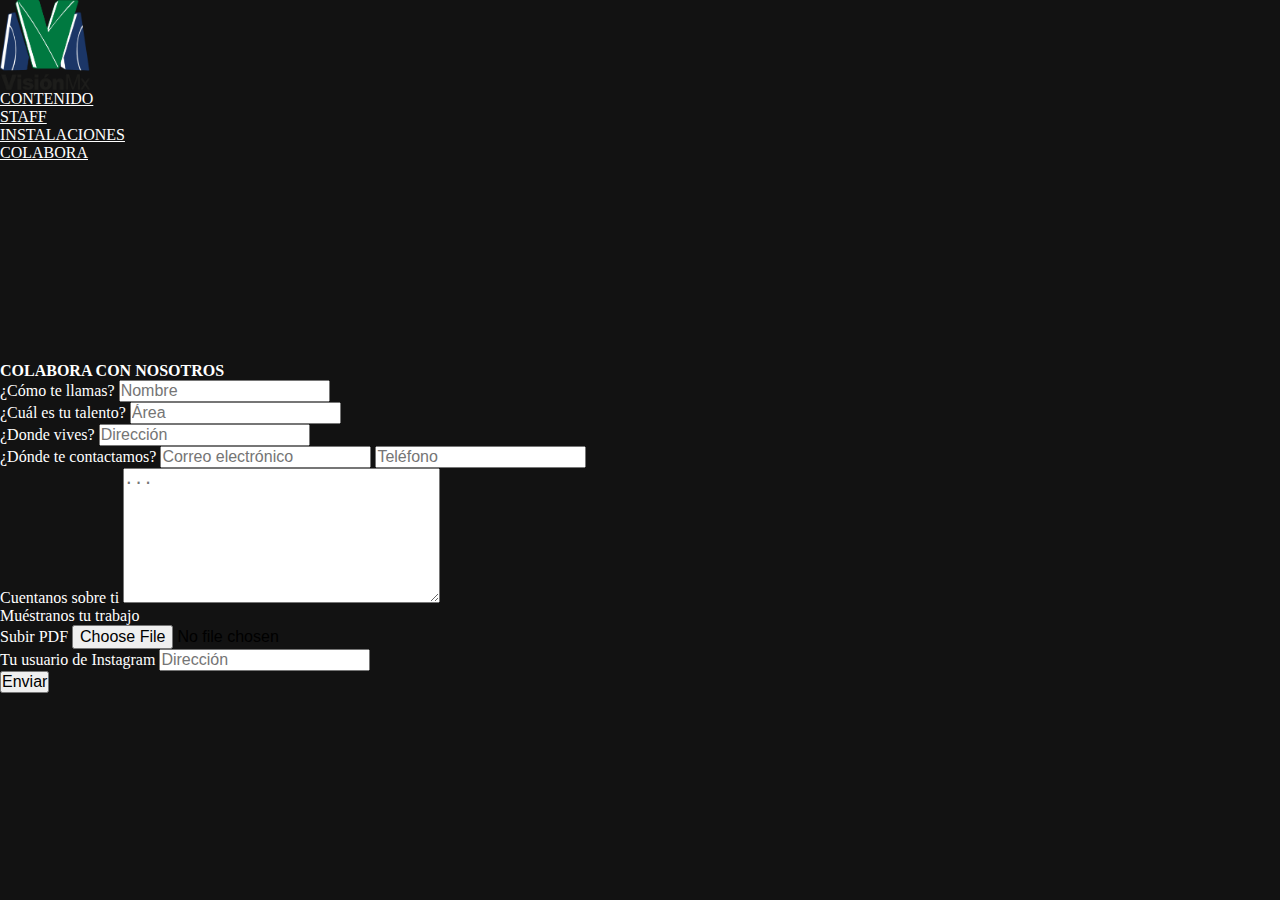
<file: colabora.html>
<!doctype html>
<html lang="en">

<head>
    <!-- Required meta tags -->
    <meta charset="utf-8">
    <meta name="viewport" content="width=device-width, initial-scale=1">

    <!-- Bootstrap CSS -->
    <link href="https://cdn.jsdelivr.net/npm/bootstrap@5.1.3/dist/css/bootstrap.min.css" rel="stylesheet"
        integrity="sha384-1BmE4kWBq78iYhFldvKuhfTAU6auU8tT94WrHftjDbrCEXSU1oBoqyl2QvZ6jIW3" crossorigin="anonymous">

    <title>Somos vision mx</title>

    <link rel="stylesheet" href="css/style.css">
    <!-- FONTAWENSOME -->
    <link rel="stylesheet" href="https://cdnjs.cloudflare.com/ajax/libs/font-awesome/6.1.2/css/all.min.css"
        integrity="sha512-1sCRPdkRXhBV2PBLUdRb4tMg1w2YPf37qatUFeS7zlBy7jJI8Lf4VHwWfZZfpXtYSLy85pkm9GaYVYMfw5BC1A=="
        crossorigin="anonymous" referrerpolicy="no-referrer" />
</head>


<body>
    <header class="cont-header position-absolute">

        <div class="container">


            <nav class="navbar d-flex align-items-center justify-content-between">
                <div class="logo">
                    <a href="index.html" aria-label="Inicio">
                        <img src="img/logo.png" alt="" class="logo" />
                    </a>
                </div>

                <div class="list-menu">
                    <ul class="list-unstyled d-flex list">
                        <li><a href="contenido.html"
                                class="text-decoration-none mx-3 color-white fs-5 item-menu ">CONTENIDO</a>
                        </li>
                        <li><a href="staff.html" class="text-decoration-none mx-3 color-white fs-5 item-menu ">STAFF</a>
                        </li>
                        <li><a href="instalaciones.html"
                                class="text-decoration-none mx-3 color-white fs-5 item-menu ">INSTALACIONES</a></li>
                        <li class="m-0 p-0"><a href="colabora.html"
                                class="text-decoration-none mx-3 color-white fs-5 item-menu"> COLABORA</a></li>

                        <!-- <li class="m-0 p-0"><a href="notas.html"
                                class="text-decoration-none mx-3 color-white fs-5 item-menu"> NOTAS</a></li> -->
                    </ul>
                </div>

            </nav>

        </div>
        <div class="menu-bar-movil">


            <div class="burger-menu" id="burger_menu">
                <i class="fa fa-bars p-3 bg-icon rounded-circle color-white fs-4" aria-hidden="true"></i>
            </div>

            <div class="slideMenu" id="slideMenu">
                <div class="logo-menu-movil m-3">
                    <a href="index.html" aria-label="Inicio">
                        <img src="img/logo.png" alt="Frasan green img">
                    </a>
                </div>

                <nav class="menu-principal mt-5">
                    <a href="contenido.html" class="text-decoration-none color-s volver-arriba"> CONTENIDO</a>
                    <a href="staff.html" class="text-decoration-none color-s scroll-suave">STAFF</a>
                    <a href="instalaciones.html" class="text-decoration-none color-s scroll-suave">INSTALACIONES</a>
                    <a href="colabora.html" class="text-decoration-none color-s scroll-suave">COLABORA</a>
                </nav>

                <div class="position-absolute bottom-0 m-3">
                    <a href="aviso.html" class="color-icon text-decoration-none color-s">Aviso de privacidad</a>
                </div>
            </div>
        </div>
    </header>


    <div class="container" style="margin-bottom: 100px;">
        <div class="col-lg-12 contain-colabora">
            <h1 class="text-center pt-100 title-col">COLABORA CON NOSOTROS</h1>
        </div>
        <div class="col-lg-12 d-flex flex-wrap pb-5 ocultar contador">
            <div class="col-lg-6 col-12 p-lg-4">
                <form action="" method="post" class="">
                    <div class="mb-3">
                        <label htmlFor="">¿Cómo te llamas?</label>
                        <input type="text" name="" id="" class="form-control" placeholder="Nombre" />
                    </div>
                    <div class="mb-3">
                        <label htmlFor="">¿Cuál es tu talento?</label>
                        <input type="text" name="" id="" class="form-control" placeholder="Área" />
                    </div>

                    <div class="mb-3">
                        <label htmlFor="">¿Donde vives?</label>
                        <input type="text" name="" id="" class="form-control" placeholder="Dirección" />
                    </div>

                    <div class="mb-3">
                        <label htmlFor="">¿Dónde te contactamos?</label>
                        <input type="text" name="" id="" class="form-control mb-3" placeholder="Correo electrónico" />
                        <input type="text" name="" id="" class="form-control" placeholder="Teléfono" />
                    </div>
                </form>
            </div>
            <div class="col-lg-6 col-12 p-lg-4">
                <div class="mb-3">
                    <label htmlFor="">Cuentanos sobre ti</label>
                    <textarea name="" id="" cols="30" rows="7" class="form-control" placeholder="..."></textarea>
                </div>

                <div class="mb-3">
                    <label htmlFor="">Muéstranos tu trabajo</label>
                    <div>
                        <label class="btn btn-light text-muted col-6" for="file">
                            Subir PDF
                        </label>
                        <input type="file" name="file" id="file" class="form-control visually-hidden" />
                    </div>
                </div>

                <div class="mb-3">
                    <label htmlFor="">Tu usuario de Instagram</label>
                    <input type="text" name="" id="" class="form-control" placeholder="Dirección" />
                </div>

                <div class="mb-3 position-relative d-flex justify-content-end">
                    <button class="btn-danger px-5 py-2 rounded-3 position-absolute ">
                        Enviar
                    </button>
                </div>
            </div>
        </div>
    </div>


    <!-- Optional JavaScript; choose one of the two! -->

    <!-- Option 1: Bootstrap Bundle with Popper -->
    <script src="https://cdn.jsdelivr.net/npm/bootstrap@5.1.3/dist/js/bootstrap.bundle.min.js"
        integrity="sha384-ka7Sk0Gln4gmtz2MlQnikT1wXgYsOg+OMhuP+IlRH9sENBO0LRn5q+8nbTov4+1p" crossorigin="anonymous">
    </script>

    <!-- Option 2: Separate Popper and Bootstrap JS -->
    <!--
    <script src="https://cdn.jsdelivr.net/npm/@popperjs/core@2.10.2/dist/umd/popper.min.js" integrity="sha384-7+zCNj/IqJ95wo16oMtfsKbZ9ccEh31eOz1HGyDuCQ6wgnyJNSYdrPa03rtR1zdB" crossorigin="anonymous"></script>
    <script src="https://cdn.jsdelivr.net/npm/bootstrap@5.1.3/dist/js/bootstrap.min.js" integrity="sha384-QJHtvGhmr9XOIpI6YVutG+2QOK9T+ZnN4kzFN1RtK3zEFEIsxhlmWl5/YESvpZ13" crossorigin="anonymous"></script>
    -->
    <script>
        // Get the video
        var video = document.getElementById("myVideo");

        // Get the button
        var btn = document.getElementById("myBtn");

        // Pause and play the video, and change the button text
        function myFunction() {
            if (video.paused) {
                video.play();
                btn.innerHTML = "Pause";
            } else {
                video.pause();
                btn.innerHTML = "Play";
            }
        }
    </script>

    <script src="js/script.js"></script>


</body>


</html>
</file>
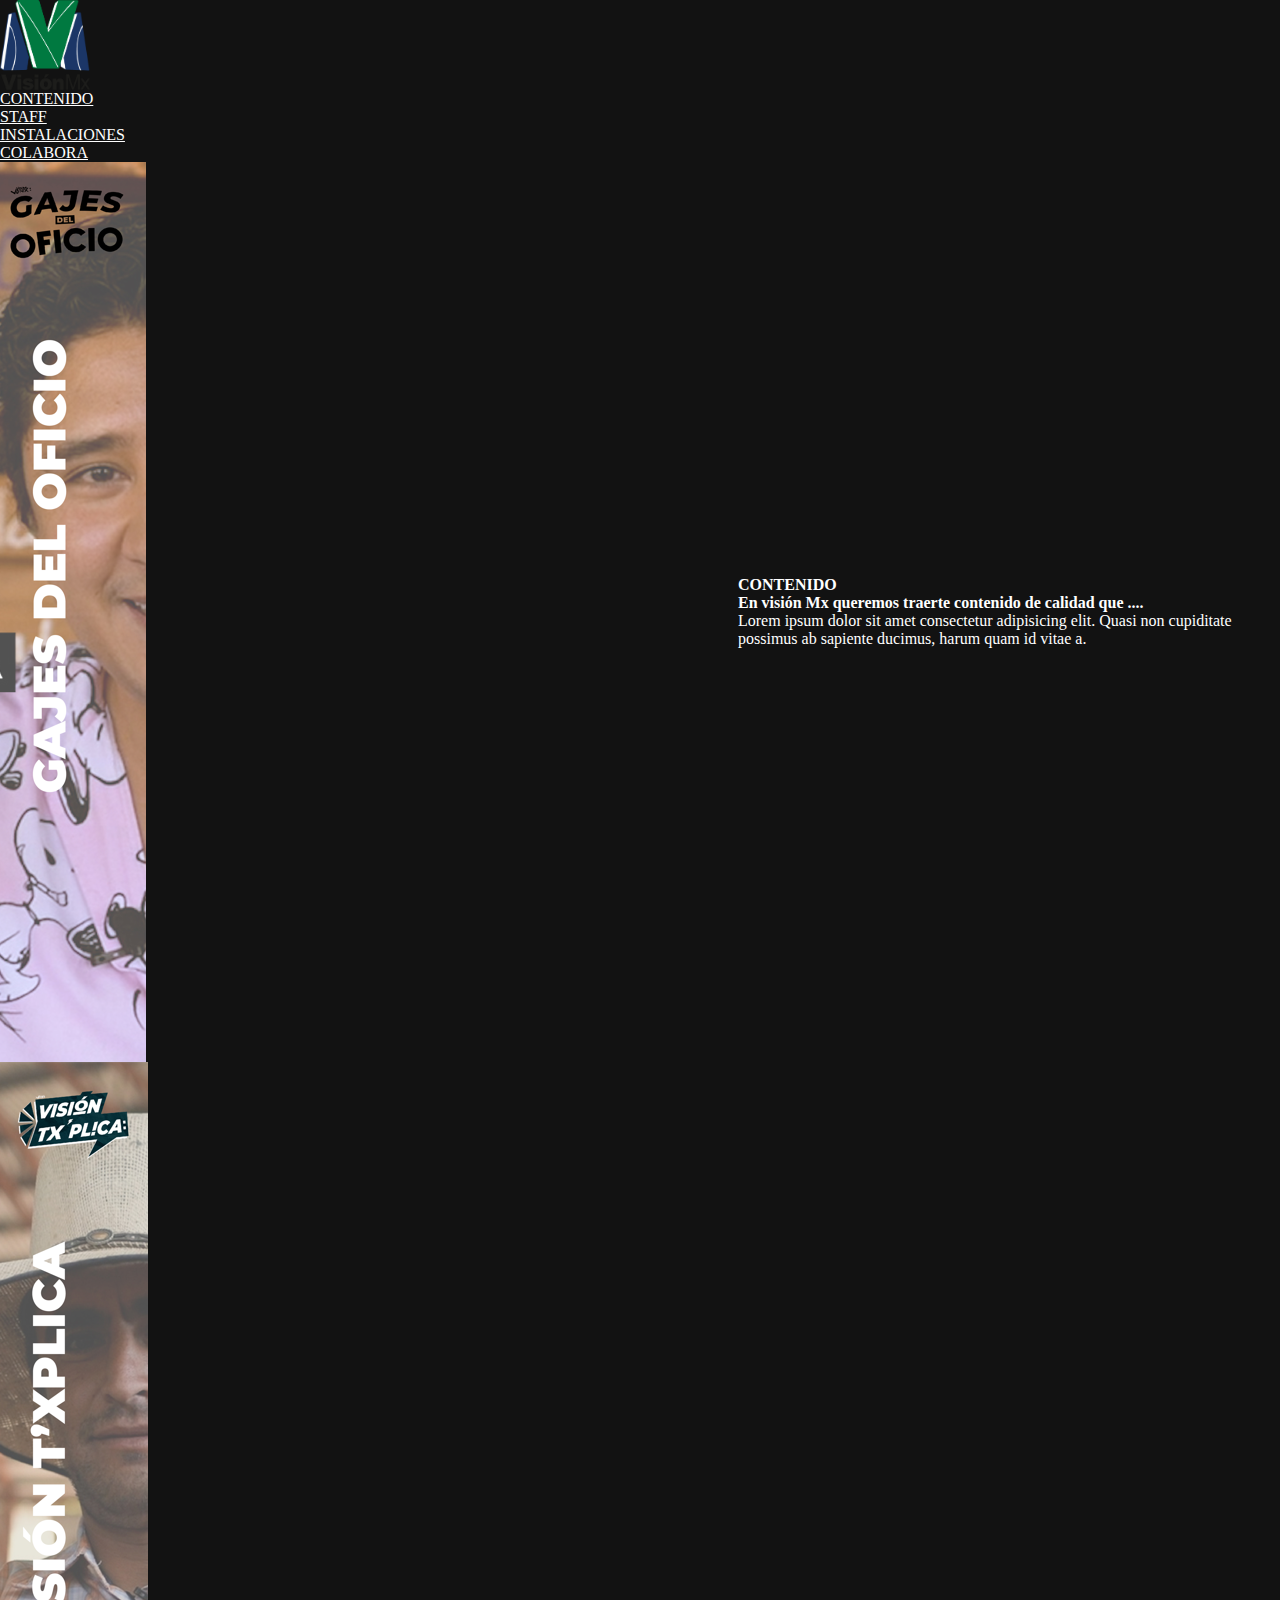
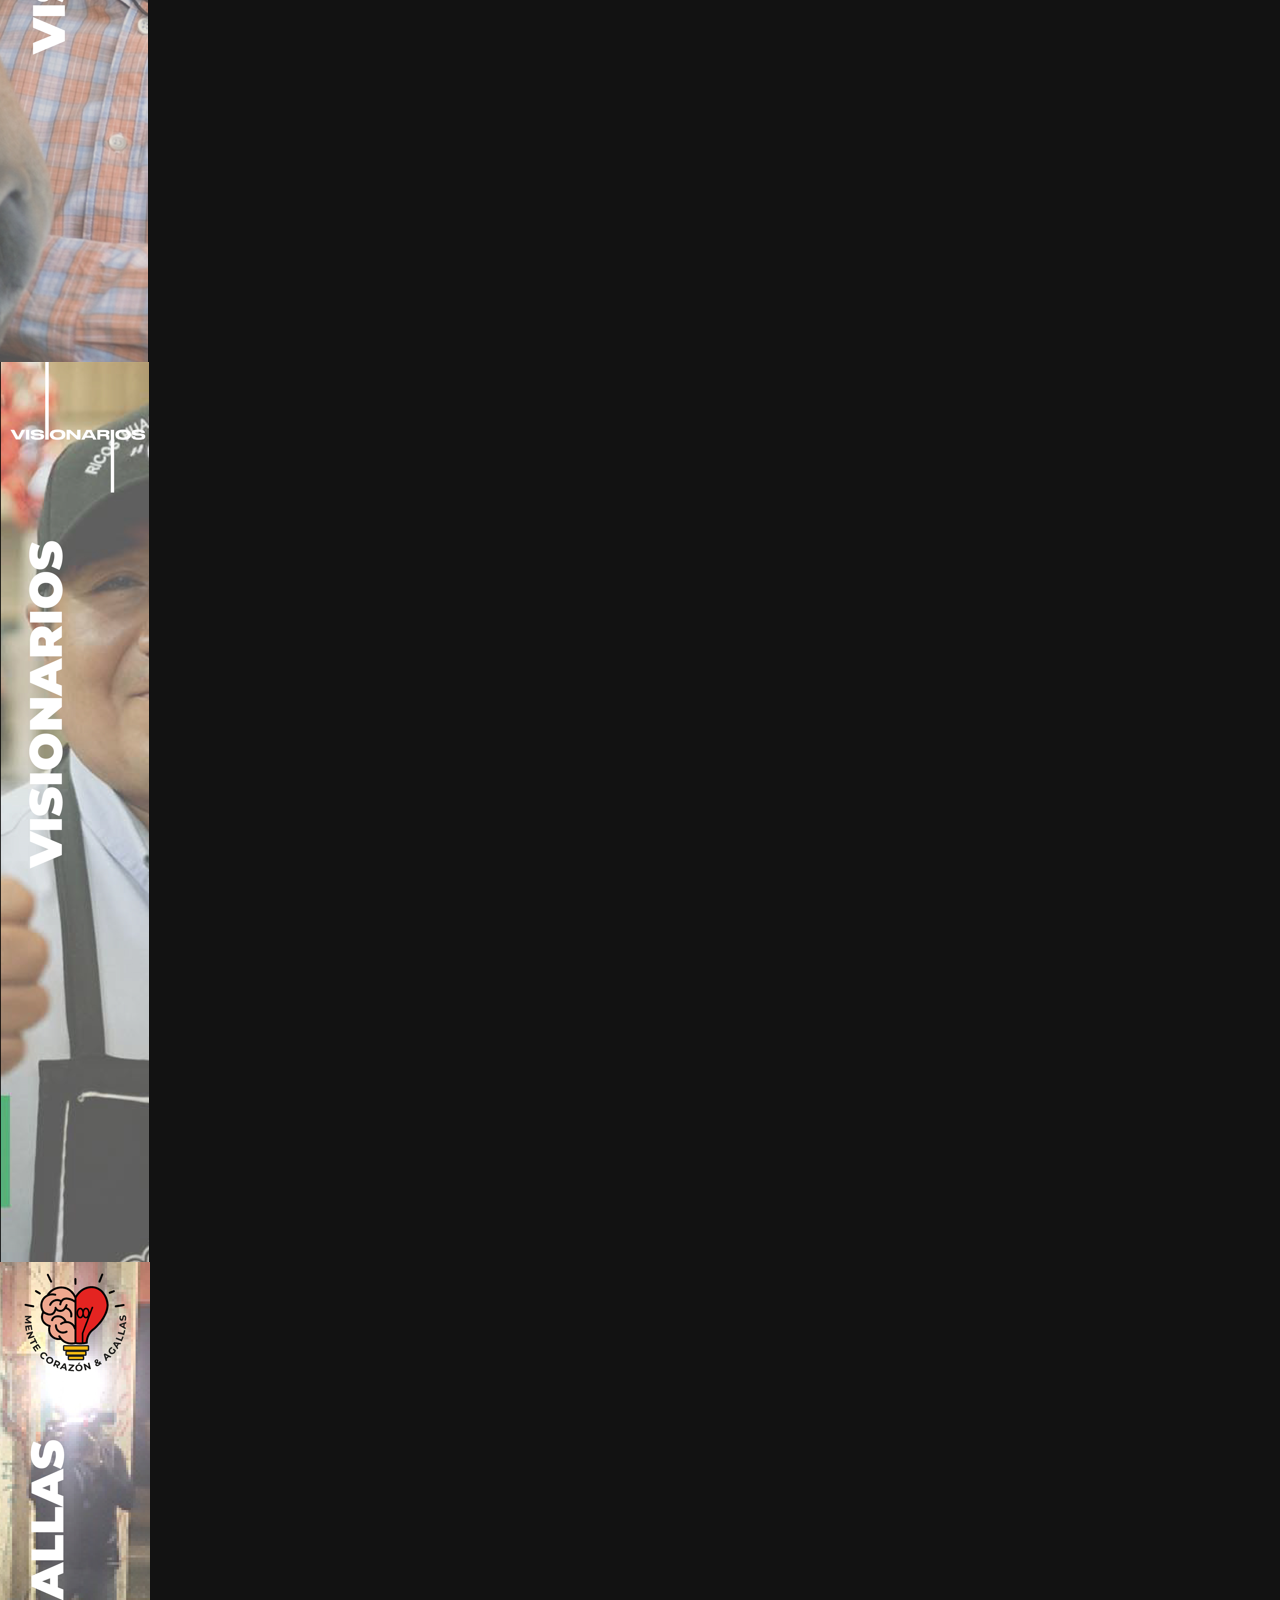
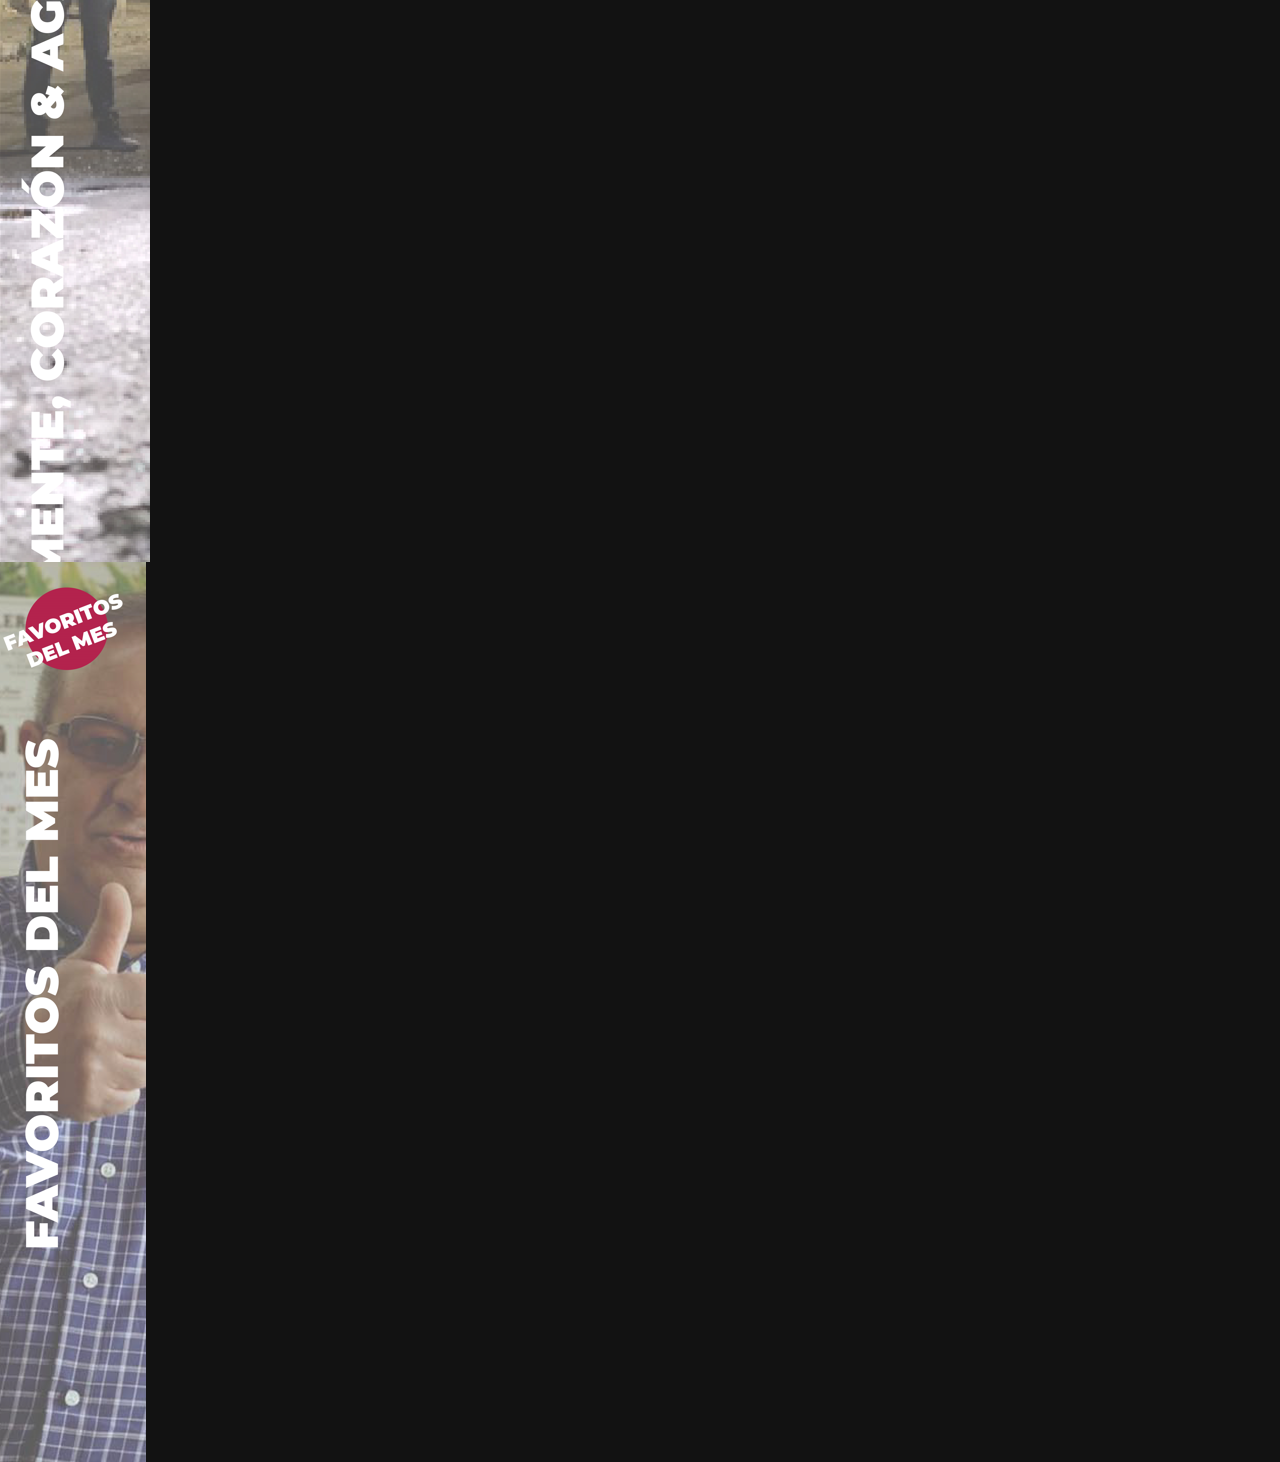
<file: contenido.html>
<!doctype html>
<html lang="en">

    <head>
        <!-- Required meta tags -->
        <meta charset="utf-8">
        <meta name="viewport" content="width=device-width, initial-scale=1">
    
        <!-- Bootstrap CSS -->
        <link href="https://cdn.jsdelivr.net/npm/bootstrap@5.1.3/dist/css/bootstrap.min.css" rel="stylesheet"
            integrity="sha384-1BmE4kWBq78iYhFldvKuhfTAU6auU8tT94WrHftjDbrCEXSU1oBoqyl2QvZ6jIW3" crossorigin="anonymous">
    
        <title>Somos vision mx</title>
    
        <link rel="stylesheet" href="css/style.css">
        <!-- FONTAWENSOME -->
        <link rel="stylesheet" href="https://cdnjs.cloudflare.com/ajax/libs/font-awesome/6.1.2/css/all.min.css"
            integrity="sha512-1sCRPdkRXhBV2PBLUdRb4tMg1w2YPf37qatUFeS7zlBy7jJI8Lf4VHwWfZZfpXtYSLy85pkm9GaYVYMfw5BC1A=="
            crossorigin="anonymous" referrerpolicy="no-referrer" />
    </head>
    

<body>
    <header class="cont-header position-absolute">

        <div class="container">


            <nav class="navbar d-flex align-items-center justify-content-between">
                <div class="logo">
                    <a href="index.html" aria-label="Inicio">
                        <img src="img/logo.png" alt="" class="logo" />
                    </a>
                </div>

                <div class="list-menu">
                    <ul class="list-unstyled d-flex list">
                        <li><a href="contenido.html"
                                class="text-decoration-none mx-3 color-white fs-5 item-menu ">CONTENIDO</a>
                        </li>
                        <li><a href="staff.html" class="text-decoration-none mx-3 color-white fs-5 item-menu ">STAFF</a>
                        </li>
                        <li><a href="instalaciones.html"
                                class="text-decoration-none mx-3 color-white fs-5 item-menu ">INSTALACIONES</a></li>
                        <li class="m-0 p-0"><a href="colabora.html"
                                class="text-decoration-none mx-3 color-white fs-5 item-menu"> COLABORA</a></li>

                        <!-- <li class="m-0 p-0"><a href="notas.html"
                                class="text-decoration-none mx-3 color-white fs-5 item-menu"> NOTAS</a></li> -->
                    </ul>
                </div>

            </nav>

        </div>
        <div class="menu-bar-movil">


            <div class="burger-menu" id="burger_menu">
                <i class="fa fa-bars p-3 bg-icon rounded-circle color-white fs-4" aria-hidden="true"></i>
            </div>

            <div class="slideMenu" id="slideMenu">
                <div class="logo-menu-movil m-3">
                    <a href="index.html" aria-label="Inicio">
                        <img src="img/logo.png" alt="Frasan green img">
                    </a>
                </div>

                <nav class="menu-principal mt-5">
                    <a href="contenido.html" class="text-decoration-none color-s volver-arriba"> CONTENIDO</a>
                    <a href="staff.html" class="text-decoration-none color-s scroll-suave">STAFF</a>
                    <a href="instalaciones.html" class="text-decoration-none color-s scroll-suave">INSTALACIONES</a>
                    <a href="colabora.html" class="text-decoration-none color-s scroll-suave">COLABORA</a>
                </nav>

                <div class="position-absolute bottom-0 m-3">
                    <a href="aviso.html" class="color-icon text-decoration-none color-s">Aviso de privacidad</a>
                </div>
            </div>
        </div>
    </header>
    <div class="cont-gral">

        <div class="cont-title">
            <div class="cont-text">
                <h1 class="fw-bold display-3 text-end ocultar contador">CONTENIDO</h1>
               <div class="ocultar contador">
                 <h4>En visión Mx queremos traerte contenido de calidad que ....</h4>
                 <p>Lorem ipsum dolor sit amet consectetur adipisicing elit. Quasi non cupiditate possimus ab sapiente
                     ducimus,
                     harum quam id vitae a.</p>
               </div>
            </div>
        </div>


        <div class="d-flex">

            <!-- COLUMN 1 -->
            <div class="cont-section position-relative mx-1">

                <div class="cont-column h-100 col-lg-12 position-absolute d-flex flex-wrap bg-black">
                    <div class="col-lg-9 col-12">
                        
                        <div class="col-12 d-flex justify-content-start">
                            <div class="col-4 p-3">
                                <img src="img/logogajes.png" alt="" class="" width="150" height="auto">
                            </div>
                        </div>

                        <div class="col-12" id="cont_video">
                            <div class="img__principal col-12 d-flex justify-content-end flex-column align-items-end">
                              
                            </div>

                            <div class=" mt-4 col-12 d-flex justify-content-end flex-column align-items-end">
                                <p class="fs-5 text-video color-white">Lorem ipsum, dolor sit amet consectetur adipisicing elit.
                                    Magni deserunt distinctio est modi quasi nesciunt dicta atque dolor adipisci,
                                    officia voluptatem voluptas non vero tempore dignissimos aut iste in repellat optio
                                    cum ex odio aspernatur quis enim. Ratione, eos ab.</p>
                            </div>
                        </div>



                    </div>
                    <div class="col-lg-3 col-12 bg-black p-5 text-center d-flex flex-column position-relative h-100">

                        <div class="mb-5">
                            <h5 class="color-white text-center fw-bold">QUIÉRES FORMAR PARTE DEESTO?</h5>
                            <button class="btn btn-warning"> DA CLICK AQUÍ</button>

                        </div>

                        <div class="mt-5 h-100">
                            <h5 class="color-white fw-bold">TEMPORADA 1</h5>

                            <div class="description__video api-video">
                                
                              
                              
                              
                              
                              
                              
                              

                            </div>
                        </div>

                    </div>
                </div>

            </div>


            <!-- COLUMN 2 -->
            <div class="cont-section position-relative mx-1">

                <div class="cont-column h-100 col-lg-12 position-absolute d-flex flex-wrap bg-black">
                    <div class="col-lg-9 col-12">
                        
                        <div class="col-12 d-flex justify-content-start">
                            <div class="col-4 p-3">
                                <img src="img/logogajes.png" alt="" class="" width="150" height="auto">
                            </div>
                        </div>



                        <div class="col-12 ">
                            <div class="col-12 d-flex justify-content-end flex-column align-items-end">
                                <video src=""></video>
                            </div>

                            <div class="mt-4 col-12 d-flex justify-content-end flex-column align-items-end">
                                <p class="fs-5 text-video color-white">Lorem ipsum, dolor sit amet consectetur adipisicing elit.
                                    Magni deserunt distinctio est modi quasi nesciunt dicta atque dolor adipisci,
                                    officia voluptatem voluptas non vero tempore dignissimos aut iste in repellat optio
                                    cum ex odio aspernatur quis enim. Ratione, eos ab.</p>
                            </div>
                        </div>



                    </div>
                    <div class="col-lg-3 col-12 bg-black p-5 text-center d-flex flex-column position-relative h-100">

                        <div class="mb-5">
                            <h5 class="color-white text-center fw-bold">QUIÉRES FORMAR PARTE DEESTO?</h5>
                            <button class="btn btn-warning"> DA CLICK AQUÍ</button>

                        </div>

                        <div class="mt-5 h-100">
                            <h5 class="color-white fw-bold">TEMPORADA 1</h5>

                            <div class="api-video">
                                
                              
                              
                              
                              
                              
                              
                              

                            </div>
                        </div>

                    </div>
                </div>

            </div>


            <!-- COLUMN 3 -->
            <div class="cont-section position-relative mx-1">

                <div class="cont-column h-100 col-lg-12 position-absolute d-flex flex-wrap bg-black">
                    <div class="col-lg-9 col-12">
                        
                        <div class="col-12 d-flex justify-content-start">
                            <div class="col-4 p-3">
                                <img src="img/logogajes.png" alt="" class="" width="150" height="auto">
                            </div>
                        </div>



                        <div class="col-12 ">
                            <div class="col-12 d-flex justify-content-end flex-column align-items-end">
                                <video src=""></video>
                            </div>

                            <div class="mt-4 col-12 d-flex justify-content-end flex-column align-items-end">
                                <p class="fs-5 text-video color-white">Lorem ipsum, dolor sit amet consectetur adipisicing elit.
                                    Magni deserunt distinctio est modi quasi nesciunt dicta atque dolor adipisci,
                                    officia voluptatem voluptas non vero tempore dignissimos aut iste in repellat optio
                                    cum ex odio aspernatur quis enim. Ratione, eos ab.</p>
                            </div>
                        </div>



                    </div>
                    <div class="col-lg-3 col-12 bg-black p-5 text-center d-flex flex-column position-relative h-100">

                        <div class="mb-5">
                            <h5 class="color-white text-center fw-bold">QUIÉRES FORMAR PARTE DEESTO?</h5>
                            <button class="btn btn-warning"> DA CLICK AQUÍ</button>

                        </div>

                        <div class="mt-5 h-100">
                            <h5 class="color-white fw-bold">TEMPORADA 1</h5>

                            <div class="api-video">
                                
                              
                              
                              
                              
                              
                              
                              

                            </div>
                        </div>

                    </div>
                </div>

            </div>


            <!-- COLUMN 4 -->
            <div class="cont-section position-relative mx-1">

                <div class="cont-column h-100 col-lg-12 position-absolute d-flex flex-wrap bg-black">
                    <div class="col-lg-9 col-12">
                        
                        <div class="col-12 d-flex justify-content-start">
                            <div class="col-4 p-3">
                                <img src="img/logogajes.png" alt="" class="" width="150" height="auto">
                            </div>
                        </div>



                        <div class="col-12 ">
                            <div class="col-12 d-flex justify-content-end flex-column align-items-end">
                                <video src=""></video>
                            </div>

                            <div class="mt-4 col-12 d-flex justify-content-end flex-column align-items-end">
                                <p class="fs-5 text-video color-white">Lorem ipsum, dolor sit amet consectetur adipisicing elit.
                                    Magni deserunt distinctio est modi quasi nesciunt dicta atque dolor adipisci,
                                    officia voluptatem voluptas non vero tempore dignissimos aut iste in repellat optio
                                    cum ex odio aspernatur quis enim. Ratione, eos ab.</p>
                            </div>
                        </div>



                    </div>
                    <div class="col-lg-3 col-12 bg-black p-5 text-center d-flex flex-column position-relative h-100">

                        <div class="mb-5">
                            <h5 class="color-white text-center fw-bold">QUIÉRES FORMAR PARTE DEESTO?</h5>
                            <button class="btn btn-warning"> DA CLICK AQUÍ</button>

                        </div>

                        <div class="mt-5 h-100">
                            <h5 class="color-white fw-bold">TEMPORADA 1</h5>

                            <div class="api-video">
                                
                              
                              
                              
                              
                              
                              
                              

                            </div>
                        </div>

                    </div>
                </div>

            </div>


            <!-- COLUMN 5 -->
            <div class="cont-section position-relative mx-1">

                <div class="cont-column h-100 col-lg-12 position-absolute d-flex flex-wrap bg-black">
                    <div class="col-lg-9 col-12">
                        
                        <div class="col-12 d-flex justify-content-start">
                            <div class="col-4 p-3">
                                <img src="img/logogajes.png" alt="" class="" width="150" height="auto">
                            </div>
                        </div>



                        <div class="col-12 ">
                            <div class="col-12 d-flex justify-content-end flex-column align-items-end">
                                <video src=""></video>
                            </div>

                            <div class="mt-4 col-12 d-flex justify-content-end flex-column align-items-end">
                                <p class="fs-5 text-video color-white">Lorem ipsum, dolor sit amet consectetur adipisicing elit.
                                    Magni deserunt distinctio est modi quasi nesciunt dicta atque dolor adipisci,
                                    officia voluptatem voluptas non vero tempore dignissimos aut iste in repellat optio
                                    cum ex odio aspernatur quis enim. Ratione, eos ab.</p>
                            </div>
                        </div>



                    </div>
                    <div class="col-lg-3 col-12 bg-black p-5 text-center d-flex flex-column position-relative h-100">

                        <div class="mb-5">
                            <h5 class="color-white text-center fw-bold">QUIÉRES FORMAR PARTE DEESTO?</h5>
                            <button class="btn btn-warning"> DA CLICK AQUÍ</button>

                        </div>

                        <div class="mt-5 h-100">
                            <h5 class="color-white fw-bold">TEMPORADA 1</h5>

                            <div class="api-video">
                                
                              
                              
                              
                              
                              
                              
                              

                            </div>
                        </div>

                    </div>
                </div>

            </div>

            
        </div>
    </div>

    <!-- <script>
        
        var column = document.getElementsByClassName("cont-section");
        for(var i = 0; i < column.length; i++)
        {
            column[i].onclick = function(){
                
                // remove class from sibling
                
                var el = column[0];
                while(el)
                {
                    if(el.tagName === "DIV"){
                        //remove class
                        el.classList.remove("active");
                        
                    }
                    // pass to the new sibling
                    el = el.nextSibling;
                }
                
            //   this.classList.add("active");  
              this.classList.toggle("active")
            };
        }
        
    </script>     -->
<script src="js/script.js"></script>
</body>

</html>
</file>
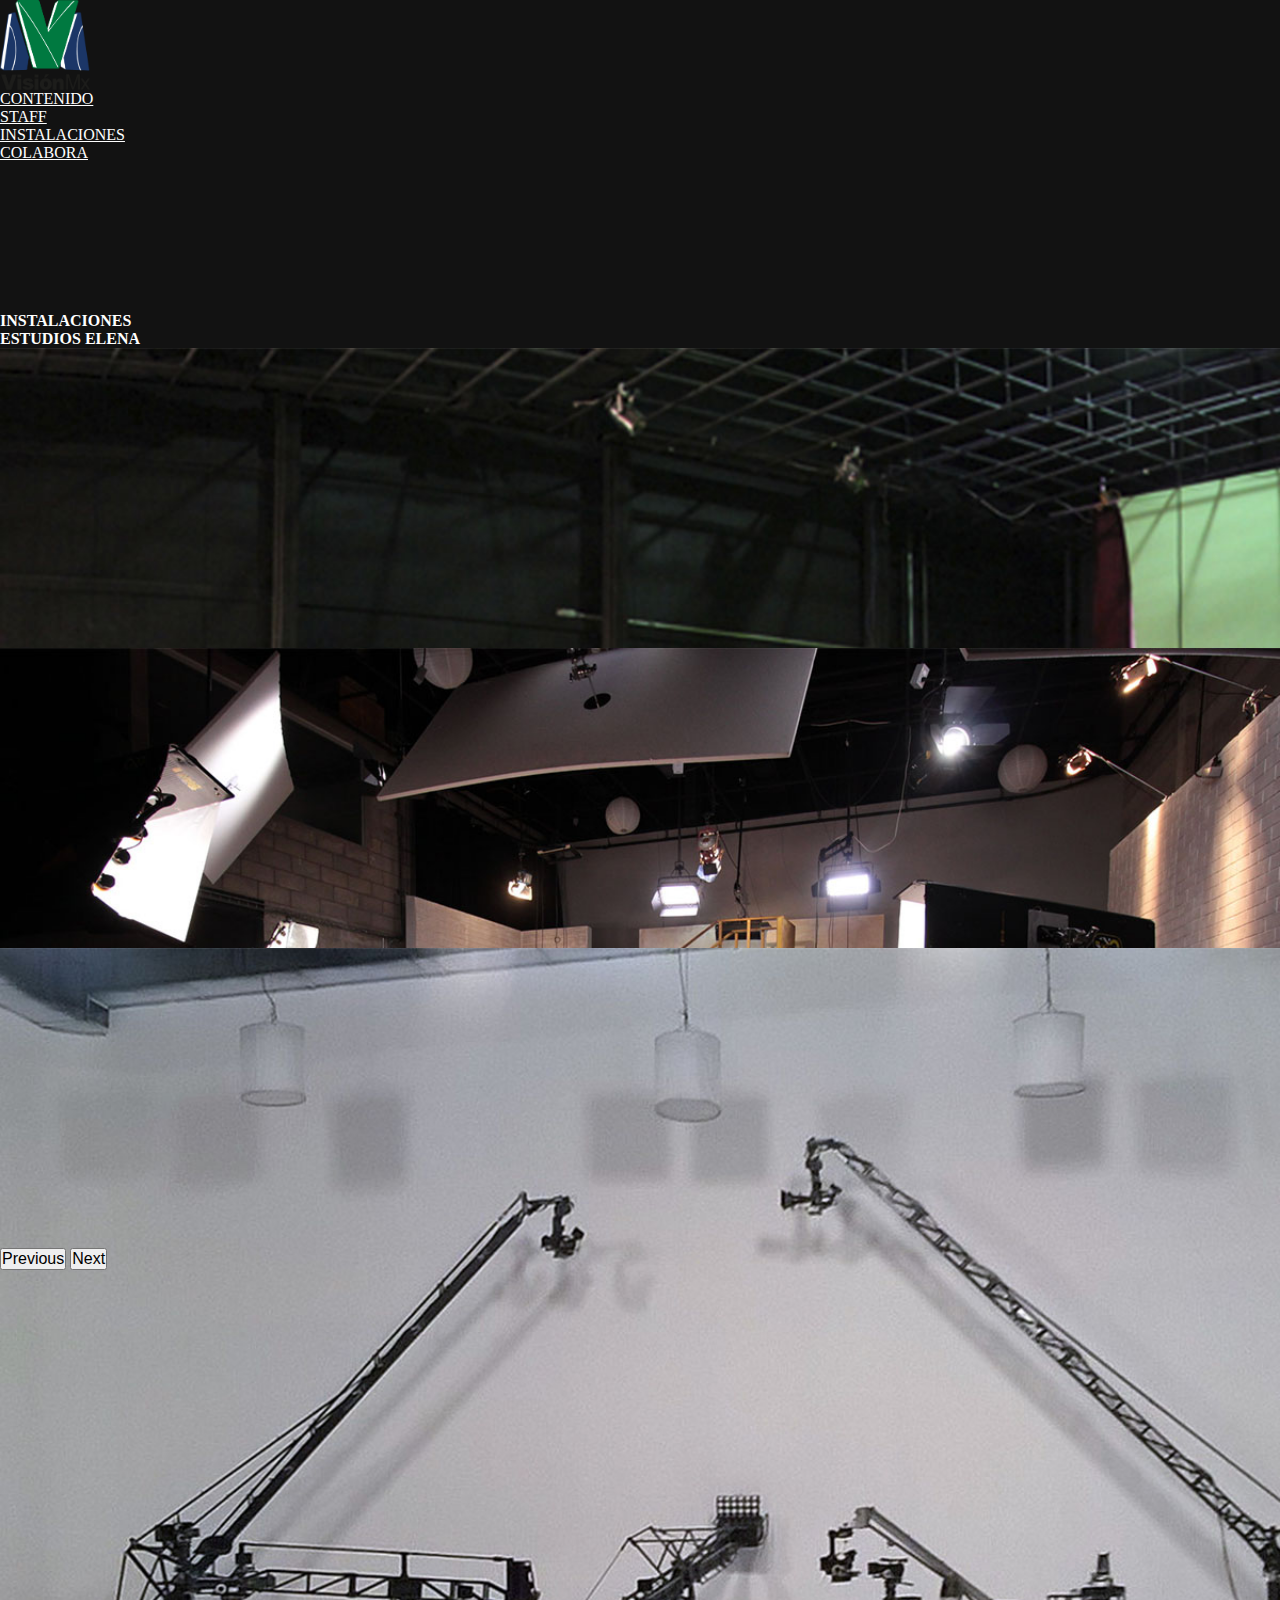
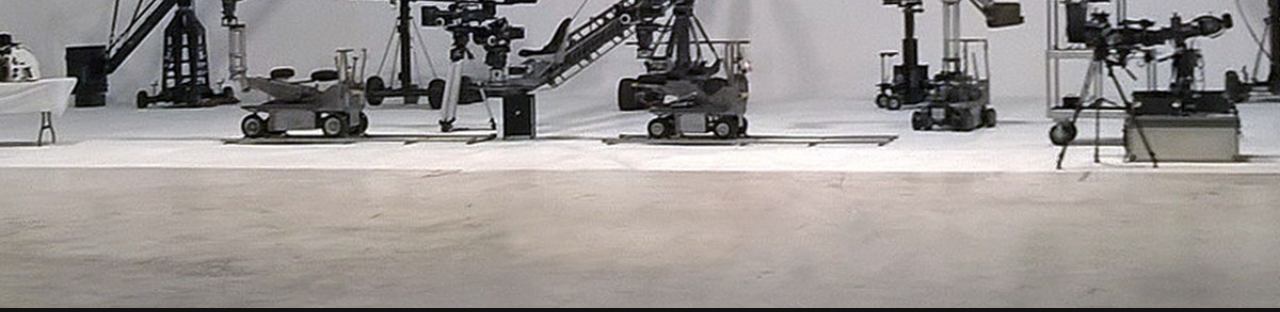
<file: instalaciones.html>
<!doctype html>
<html lang="en">

    <head>
        <!-- Required meta tags -->
        <meta charset="utf-8">
        <meta name="viewport" content="width=device-width, initial-scale=1">
    
        <!-- Bootstrap CSS -->
        <link href="https://cdn.jsdelivr.net/npm/bootstrap@5.1.3/dist/css/bootstrap.min.css" rel="stylesheet"
            integrity="sha384-1BmE4kWBq78iYhFldvKuhfTAU6auU8tT94WrHftjDbrCEXSU1oBoqyl2QvZ6jIW3" crossorigin="anonymous">
    
        <title>Somos vision mx</title>
    
        <link rel="stylesheet" href="css/style.css">
        <!-- FONTAWENSOME -->
        <link rel="stylesheet" href="https://cdnjs.cloudflare.com/ajax/libs/font-awesome/6.1.2/css/all.min.css"
            integrity="sha512-1sCRPdkRXhBV2PBLUdRb4tMg1w2YPf37qatUFeS7zlBy7jJI8Lf4VHwWfZZfpXtYSLy85pkm9GaYVYMfw5BC1A=="
            crossorigin="anonymous" referrerpolicy="no-referrer" />
    </head>
    

<body>
    <header class="cont-header position-absolute">

        <div class="container">


            <nav class="navbar d-flex align-items-center justify-content-between">
                <div class="logo">
                    <a href="index.html" aria-label="Inicio">
                        <img src="img/logo.png" alt="" class="logo" />
                    </a>
                </div>

                <div class="list-menu">
                    <ul class="list-unstyled d-flex list">
                        <li><a href="contenido.html"
                                class="text-decoration-none mx-3 color-white fs-5 item-menu ">CONTENIDO</a>
                        </li>
                        <li><a href="staff.html" class="text-decoration-none mx-3 color-white fs-5 item-menu ">STAFF</a>
                        </li>
                        <li><a href="instalaciones.html"
                                class="text-decoration-none mx-3 color-white fs-5 item-menu ">INSTALACIONES</a></li>
                        <li class="m-0 p-0"><a href="colabora.html"
                                class="text-decoration-none mx-3 color-white fs-5 item-menu"> COLABORA</a></li>

                        <!-- <li class="m-0 p-0"><a href="notas.html"
                                class="text-decoration-none mx-3 color-white fs-5 item-menu"> NOTAS</a></li> -->
                    </ul>
                </div>

            </nav>

        </div>
        <div class="menu-bar-movil">


            <div class="burger-menu" id="burger_menu">
                <i class="fa fa-bars p-3 bg-icon rounded-circle color-white fs-4" aria-hidden="true"></i>
            </div>

            <div class="slideMenu" id="slideMenu">
                <div class="logo-menu-movil m-3">
                    <a href="index.html" aria-label="Inicio">
                        <img src="img/logo.png" alt="Frasan green img">
                    </a>
                </div>

                <nav class="menu-principal mt-5">
                    <a href="contenido.html" class="text-decoration-none color-s volver-arriba"> CONTENIDO</a>
                    <a href="staff.html" class="text-decoration-none color-s scroll-suave">STAFF</a>
                    <a href="instalaciones.html" class="text-decoration-none color-s scroll-suave">INSTALACIONES</a>
                    <a href="colabora.html" class="text-decoration-none color-s scroll-suave">COLABORA</a>
                </nav>

                <div class="position-absolute bottom-0 m-3">
                    <a href="aviso.html" class="color-icon text-decoration-none color-s">Aviso de privacidad</a>
                </div>
            </div>
        </div>
    </header>

<section>
    <div class="container" >
        <div class="row">
            <div class="col-lg-12 text-center" style="margin-top: 150px;">
                <h1 class="fw-bold display-5">INSTALACIONES</h1>
            </div>
            <div class="col-lg-12 text-center">
                <h1 class="fw-bold fs-4">ESTUDIOS ELENA</h1>
            </div>
        </div>

        <!-- CAROUSEL -->
        <div class="col-lg-12 d-flex flex-wrap mt-5">

                <div class="col-lg-6">
                    <div id="carouselExampleControls" class="carousel slide" data-bs-ride="carousel">
                        <div class="carousel-inner">
                          <div class="carousel-item active">
                            <img src="img/banner-1.jpg" class="d-block w-100" alt="">
                          </div>
                          <div class="carousel-item">
                            <img src="img/banner-2.jpg" class="d-block w-100" alt="">
                          </div>
                          <div class="carousel-item">
                            <img src="img/banner-3.jpg" class="d-block w-100" alt="">
                          </div>
                        </div>
                        <button class="carousel-control-prev" type="button" data-bs-target="#carouselExampleControls" data-bs-slide="prev">
                          <span class="carousel-control-prev-icon" aria-hidden="true"></span>
                          <span class="visually-hidden">Previous</span>
                        </button>
                        <button class="carousel-control-next" type="button" data-bs-target="#carouselExampleControls" data-bs-slide="next">
                          <span class="carousel-control-next-icon" aria-hidden="true"></span>
                          <span class="visually-hidden">Next</span>
                        </button>
                      </div>
                </div>

                <div class="col-lg-6 p-4">
                    <h2 class="ocultar contador">Lorem ipsum dolor sit amet.</h2>
                    <ul class="color-white ocultar contador">
                        <li>FOTOGRAFÍA</li>
                        <li>BRANDING Y NAMING</li>
                        <li>CREACIÓN DE CONCEPTO</li>
                        <li>ANIMACIÓN Y MOTION GRAPHICS</li>
                        <li>ENTREVISTAS Y REPORTAJES</li>
                        <li>CREACIÓN DE CONTENIDO AUDIOVISUAL</li>

                    </ul>
                </div>

        </div>

    </div>
</section>


    <!-- Optional JavaScript; choose one of the two! -->

    <!-- Option 1: Bootstrap Bundle with Popper -->
    <script src="https://cdn.jsdelivr.net/npm/bootstrap@5.1.3/dist/js/bootstrap.bundle.min.js"
        integrity="sha384-ka7Sk0Gln4gmtz2MlQnikT1wXgYsOg+OMhuP+IlRH9sENBO0LRn5q+8nbTov4+1p" crossorigin="anonymous">
    </script>

    <!-- Option 2: Separate Popper and Bootstrap JS -->
    <!--
    <script src="https://cdn.jsdelivr.net/npm/@popperjs/core@2.10.2/dist/umd/popper.min.js" integrity="sha384-7+zCNj/IqJ95wo16oMtfsKbZ9ccEh31eOz1HGyDuCQ6wgnyJNSYdrPa03rtR1zdB" crossorigin="anonymous"></script>
    <script src="https://cdn.jsdelivr.net/npm/bootstrap@5.1.3/dist/js/bootstrap.min.js" integrity="sha384-QJHtvGhmr9XOIpI6YVutG+2QOK9T+ZnN4kzFN1RtK3zEFEIsxhlmWl5/YESvpZ13" crossorigin="anonymous"></script>
    -->
    <script>
        // Get the video
        var video = document.getElementById("myVideo");

        // Get the button
        var btn = document.getElementById("myBtn");

        // Pause and play the video, and change the button text
        function myFunction() {
            if (video.paused) {
                video.play();
                btn.innerHTML = "Pause";
            } else {
                video.pause();
                btn.innerHTML = "Play";
            }
        }
    </script>
    <script src="js/script.js"></script>
</body>


</html>
</file>
<file: css/style.css>
* {
  font-size: 16px;
  padding: 0px;
  margin: 0px;
  -webkit-box-sizing: border-box;
          box-sizing: border-box;
}

img {
  width: 100%;
  height: auto;
}

.logo {
  width: 90px;
  height: 90px;
}

body {
  background: #121212;
}

h1, h2, h3, h4, h5, h6 {
  color: #ffffff !important;
}

p {
  color: #ffffff !important;
}

label {
  color: #fff !important;
}

li {
  color: #fff;
}

header {
  z-index: 9999999;
  width: 100%;
  overflow: hidden;
}

header .list-menu .list li .item-menu {
  display: inline-block;
  position: relative;
  color: #ffffff;
}

header .list-menu .list li .item-menu:after {
  content: '';
  position: absolute;
  width: 100%;
  -webkit-transform: scaleX(0);
          transform: scaleX(0);
  height: 2px;
  bottom: 0;
  left: 0;
  background-color: #d10;
  -webkit-transform-origin: bottom right;
          transform-origin: bottom right;
  -webkit-transition: -webkit-transform 0.25s ease-out;
  transition: -webkit-transform 0.25s ease-out;
  transition: transform 0.25s ease-out;
  transition: transform 0.25s ease-out, -webkit-transform 0.25s ease-out;
}

header .list-menu .list li .item-menu:hover:after {
  -webkit-transform: scaleX(1);
          transform: scaleX(1);
  -webkit-transform-origin: bottom left;
          transform-origin: bottom left;
}

header .menu-bar-movil {
  background: #121212;
  width: 100%;
  position: fixed;
  z-index: 99999 !important;
  top: 0;
  padding: 0 1.5rem;
  display: none;
  -webkit-box-pack: end;
      -ms-flex-pack: end;
          justify-content: flex-end;
  -webkit-box-align: center;
      -ms-flex-align: center;
          align-items: center;
  min-height: 5.875rem;
}

header .menu-bar-movil .logo-menu-movil {
  width: 6rem;
}

header .menu-bar-movil .burger-menu {
  cursor: pointer;
  font-size: 2.1875rem;
  color: #fff;
  z-index: 999999 !important;
}

header .menu-bar-movil .slideMenu {
  position: fixed;
  height: 100%;
  top: 0;
  left: -100%;
  background: #121212;
  text-align: left;
  width: 100%;
  -webkit-transition: all .3s ease;
  transition: all .3s ease;
  border-right: 8px solid #d400f0;
}

header .menu-bar-movil .slideMenu.active {
  left: 0;
}

header .menu-bar-movil .slideMenu .top-redes {
  margin-bottom: 0.625rem;
}

header .menu-bar-movil .slideMenu .top-redes a {
  padding: 0 0.5625rem;
}

header .menu-bar-movil .slideMenu .menu-principal a {
  top: 200px;
  display: block;
  padding: 0.625rem 1rem;
  color: #ffffff;
  text-decoration: none;
}

header .menu-bar-movil .slideMenu .menu-principal a:hover {
  background: #d400f0;
}

@media (max-width: 600px) {
  .text-sm-center {
    text-align: center;
  }
  .icon-sm-center {
    -webkit-box-pack: center;
        -ms-flex-pack: center;
            justify-content: center;
  }
  .bg-banner-2 {
    background-size: cover !important;
  }
  .navbar {
    display: none !important;
  }
  .bar-menu {
    display: none !important;
  }
  .menu-bar-movil {
    display: -webkit-box !important;
    display: -ms-flexbox !important;
    display: flex !important;
  }
  .bg-silueta {
    height: 600px !important;
  }
}

@-webkit-keyframes aparecer {
  0% {
    opacity: 0;
    -webkit-transform: translateY(100px);
            transform: translateY(100px);
  }
  100% {
    opacity: 1;
    -webkit-transform: translateY(0);
            transform: translateY(0);
  }
}

@keyframes aparecer {
  0% {
    opacity: 0;
    -webkit-transform: translateY(100px);
            transform: translateY(100px);
  }
  100% {
    opacity: 1;
    -webkit-transform: translateY(0);
            transform: translateY(0);
  }
}

.ocultar {
  opacity: 0;
}

.animar {
  -webkit-animation: aparecer 1.3s;
          animation: aparecer 1.3s;
}

/* Style the video: 100% width and height to cover the entire window */
#myVideo {
  overflow: hidden;
  right: 0;
  bottom: 0;
  min-width: 100%;
  width: 100vw;
  min-height: 100%;
  height: 100vh;
}

/* Add some content at the bottom of the video/page */
.content {
  position: fixed;
  bottom: 0;
  background: rgba(0, 0, 0, 0.5);
  color: #f1f1f1;
  width: 100%;
  padding: 20px;
}

/* Style the button used to pause/play the video */
.text-animation {
  width: 100%;
  height: 100px;
  background: red;
  position: relative;
}

.text-animation .text-a {
  display: -webkit-box;
  display: -ms-flexbox;
  display: flex;
  display: inline;
  width: 100%;
}

.marquee-w {
  position: relative;
  display: block;
  width: 100%;
  height: 140px;
  overflow: hidden;
  z-index: 0;
}

@media (max-width: 600px) {
  .marquee-w {
    z-index: -1;
  }
  .menu {
    z-index: 8 !important;
  }
  #myVideo {
    height: 500px !important;
  }
  .footer {
    height: 450px !important;
  }
  .contain-colabora {
    padding-top: 120px !important;
  }
  .contain-colabora .title-col {
    padding: 80px 0;
  }
}

.marquee {
  position: absolute;
  display: block;
  margin: auto auto;
  white-space: nowrap;
  overflow: hidden;
  min-width: 100%;
  height: 100%;
}

.marquee span {
  display: inline-block;
  padding-left: 100%;
  text-align: center;
  min-width: 100%;
  height: 100%;
  -webkit-animation: marquee 25s linear infinite;
          animation: marquee 25s linear infinite;
  color: #fff;
}

@-webkit-keyframes marquee {
  0% {
    -webkit-transform: translate(0, 0);
            transform: translate(0, 0);
  }
  100% {
    -webkit-transform: translate(-100%, 0);
            transform: translate(-100%, 0);
  }
}

@keyframes marquee {
  0% {
    -webkit-transform: translate(0, 0);
            transform: translate(0, 0);
  }
  100% {
    -webkit-transform: translate(-100%, 0);
            transform: translate(-100%, 0);
  }
}

.stroke {
  -webkit-text-stroke: 6px #ffffff;
  letter-spacing: 2px;
}

.footer {
  background-image: url("../img/footer.png");
  width: 100%;
  height: 150vh;
  background-position: center;
  background-size: 100%;
  background-repeat: no-repeat;
}

.cont-gral {
  width: 100%;
  height: 100vh;
}

.cont-column {
  width: 100%;
  height: 100vh;
  display: -webkit-box;
  display: -ms-flexbox;
  display: flex;
}

.cont-section {
  overflow: hidden;
  z-index: 99;
  width: 10%;
  height: 100vh;
  -webkit-transition: 1s ease-in;
  transition: 1s ease-in;
  overflow: hidden;
}

.cont-section:nth-child(1)::before {
  content: "";
  position: absolute;
  background-image: url(../img/gajes-column.png);
  background-repeat: no-repeat;
  background-size: auto;
  -o-object-fit: contain;
     object-fit: contain;
  -webkit-transition: 1s ease-in !important;
  transition: 1s ease-in !important;
  width: 100%;
  height: 100%;
  z-index: 99 !important;
}

.cont-section:nth-child(2)::before {
  content: "";
  position: absolute;
  background-image: url(../img/txplica-column.png);
  background-repeat: no-repeat;
  background-size: auto;
  -o-object-fit: contain;
     object-fit: contain;
  -webkit-transition: 1s ease-in !important;
  transition: 1s ease-in !important;
  width: 100%;
  height: 100%;
  z-index: 99 !important;
}

.cont-section:nth-child(3)::before {
  content: "";
  position: absolute;
  background-image: url(../img/visionarios-column.png);
  background-repeat: no-repeat;
  background-size: auto;
  -o-object-fit: contain;
     object-fit: contain;
  -webkit-transition: 1s ease-in !important;
  transition: 1s ease-in !important;
  width: 100%;
  height: 100%;
  z-index: 99 !important;
}

.cont-section:nth-child(4)::before {
  content: "";
  position: absolute;
  background-image: url(../img/mente-column.png);
  background-repeat: no-repeat;
  background-size: auto;
  -o-object-fit: contain;
     object-fit: contain;
  -webkit-transition: 1s ease-in !important;
  transition: 1s ease-in !important;
  width: 100%;
  height: 100%;
  z-index: 99 !important;
}

.cont-section:nth-child(5)::before {
  content: "";
  position: absolute;
  background-image: url(../img/favoritos-column.png);
  background-repeat: no-repeat;
  background-size: auto;
  -o-object-fit: contain;
     object-fit: contain;
  -webkit-transition: 1s ease-in !important;
  transition: 1s ease-in !important;
  width: 100%;
  height: 100%;
  z-index: 99 !important;
}

.cont-section .cont-column {
  visibility: hidden;
  -webkit-transition: 1s ease-in;
  transition: 1s ease-in;
  opacity: 0;
}

.cont-section:hover {
  width: 100%;
  -webkit-transition: 1s ease-in;
  transition: 1s ease-in;
}

.cont-section:hover:nth-child(1)::before {
  margin-left: -100%;
  -webkit-transition: 1s ease-in;
  transition: 1s ease-in;
  z-index: -1 !important;
}

.cont-section:hover:nth-child(2)::before {
  margin-left: -100%;
  -webkit-transition: 1s ease-in;
  transition: 1s ease-in;
  z-index: -1 !important;
}

.cont-section:hover:nth-child(3)::before {
  margin-left: -100%;
  -webkit-transition: 1s ease-in;
  transition: 1s ease-in;
  z-index: -1 !important;
}

.cont-section:hover:nth-child(4)::before {
  margin-left: -100%;
  -webkit-transition: 1s ease-in;
  transition: 1s ease-in;
  z-index: -1 !important;
}

.cont-section:hover:nth-child(5)::before {
  margin-left: -100%;
  -webkit-transition: 1s ease-in;
  transition: 1s ease-in;
  z-index: -1 !important;
}

.cont-section:hover .cont-column {
  visibility: visible;
  -webkit-transition: 1s ease-in;
  transition: 1s ease-in;
  opacity: 1;
}

.cont-title {
  width: 100%;
  height: 100vh;
  position: absolute;
  display: -webkit-box;
  display: -ms-flexbox;
  display: flex;
  -webkit-box-pack: end;
      -ms-flex-pack: end;
          justify-content: flex-end;
  -webkit-box-align: center;
      -ms-flex-align: center;
          align-items: center;
  padding: 30px;
}

.cont-text {
  position: absolute;
  -webkit-box-pack: end;
      -ms-flex-pack: end;
          justify-content: flex-end;
  width: 40%;
  color: #fff;
}

@media screen and (max-width: 700px) {
  .cont-title {
    display: block;
    padding: 0;
  }
  .cont-title .cont-text {
    width: 100%;
    height: auto;
    padding: 30px;
  }
  .cont-column {
    display: -webkit-box;
    display: -ms-flexbox;
    display: flex;
    -webkit-box-orient: vertical;
    -webkit-box-direction: normal;
        -ms-flex-direction: column;
            flex-direction: column;
    -webkit-box-pack: end;
        -ms-flex-pack: end;
            justify-content: flex-end;
  }
  .cont-column .cont-section {
    width: 100%;
    height: 10%;
  }
  .cont-column .cont-section:hover {
    overflow-y: scroll;
    height: 100%;
  }
}

.text-video {
  width: 560px;
  height: 315px;
}

.api-video {
  overflow-y: scroll;
  height: 340px;
}

@-webkit-keyframes delay {
  0% {
    opacity: 0;
  }
  100% {
    opacity: 1;
  }
}

@keyframes delay {
  0% {
    opacity: 0;
  }
  100% {
    opacity: 1;
  }
}

.carousel {
  width: 100%;
}

.carousel .carousel-inner {
  width: 100%;
}

.carousel .carousel-item {
  width: 100%;
  height: 300px;
}

.contain-colabora {
  padding-top: 200px;
}
/*# sourceMappingURL=style.css.map */
</file>
